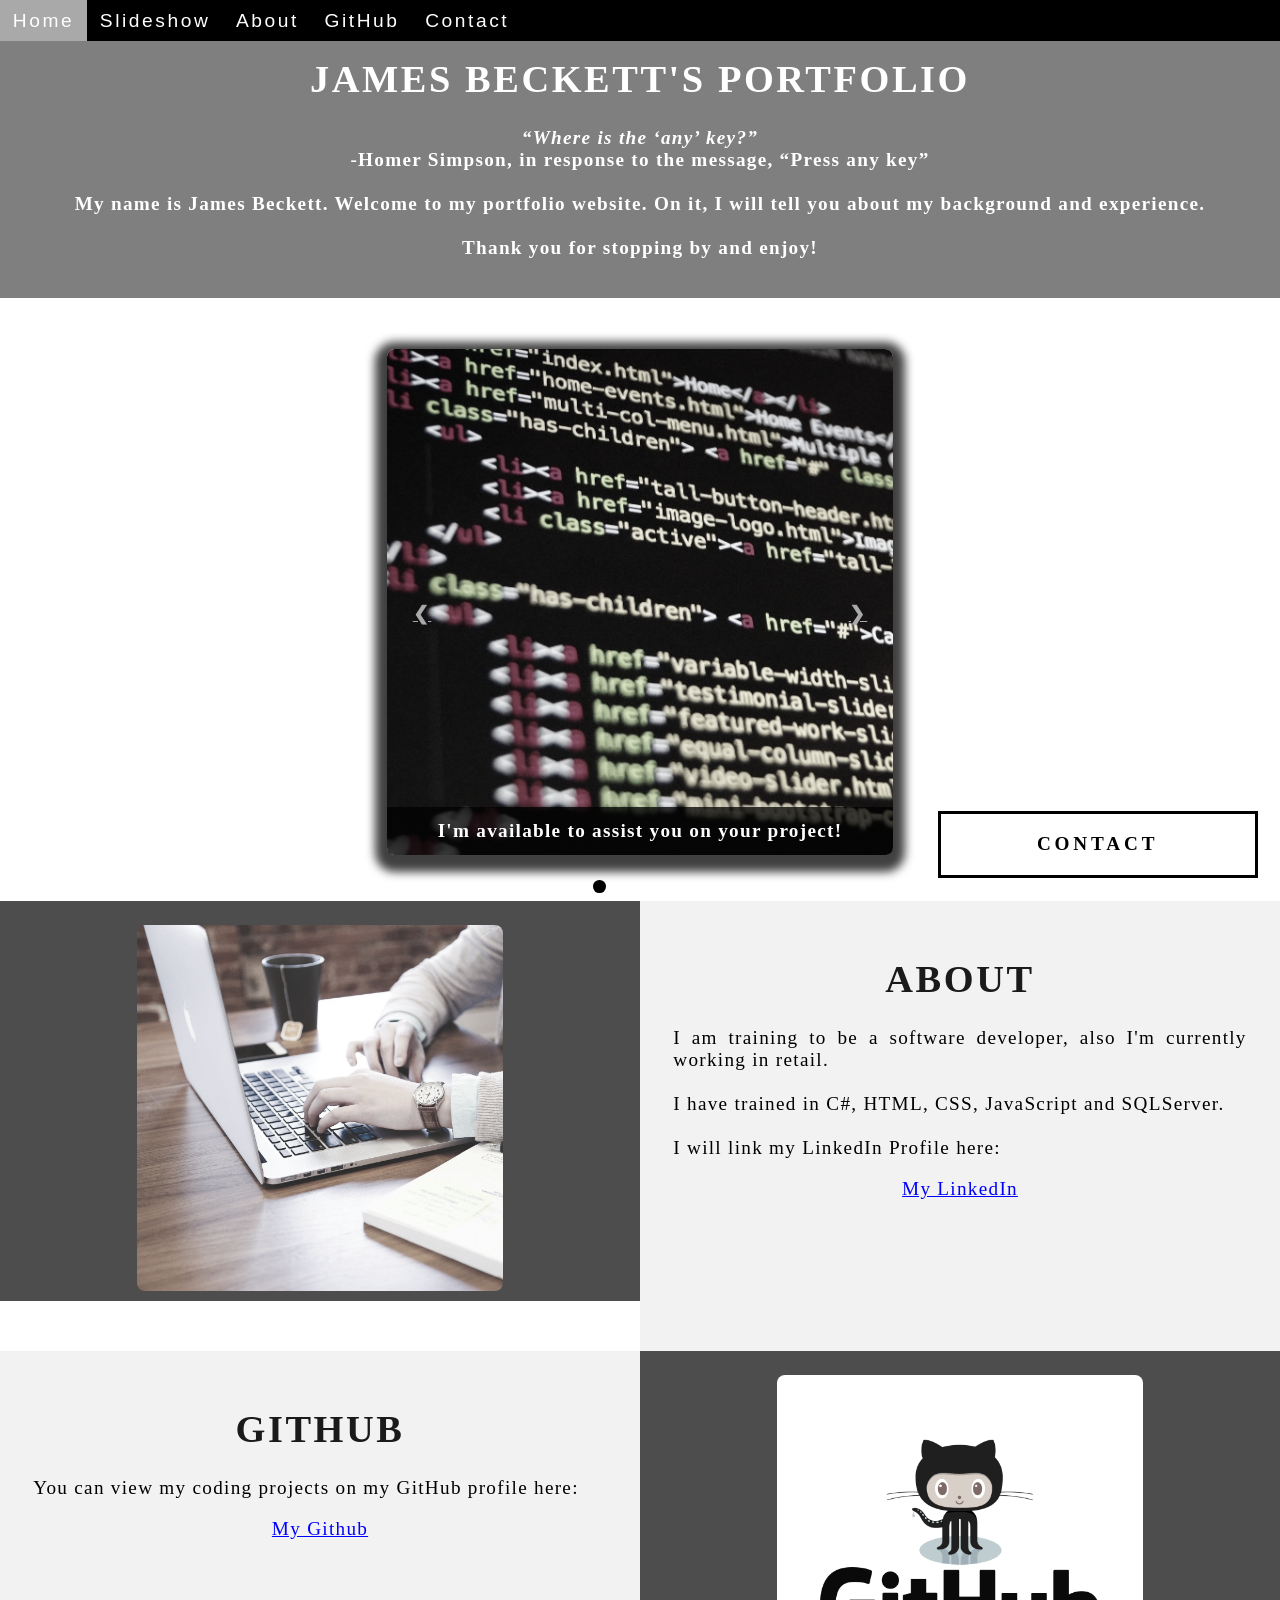
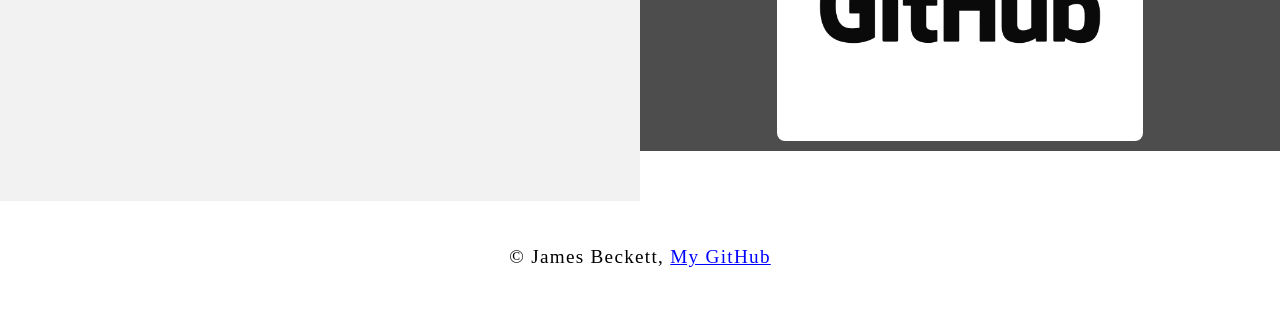
<file: index.html>
<!DOCTYPE html>
<html>
    <head>
        <meta charset="utf-8">
        <meta name="viewport" content="width=device-width" />
        <title>My Portfolio</title>
        <link rel="stylesheet" type="text/css" href="portfolio.css">        
    </head>

    <body class="Background">
        <div class="Navbar">
            <a class="active" href="#Home">Home</a>
            <a href="#Slideshow">Slideshow</a>
            <a href="#About">About</a>
            <a href="#GitHub">GitHub</a>
            <a onclick="openForm()" ondblclick="closeForm()">Contact</a>
        </div>

        <div id="Home">
            <video autoplay muted loop id="Typing_Video">
                <source src="Typing.mp4" type="video/mp4">
                Your browser does not support HTML5 video.
            </video>
        </div>

        <div class="Video_Text">
            <h1 class="white-text"> James Beckett's Portfolio</h1>
                <p class="center">
                    <strong>
                        <q>Where is the ‘any’ key?</q>
                        <br> -Homer Simpson, in response to the message, “Press any key”
                        <br>
                        <br> My name is James Beckett. Welcome to my portfolio website. On it, I will tell you about my background and experience.
                        <br>
                        <br> Thank you for stopping by and enjoy!
                    </strong>
                </p>    
        </div>

     
        <div id="Slideshow">
            <div id="Slideshow_Background"> 
                <div id="Slideshow_Container">
                    <!-- Slide 1 of 4 -->
                    <div class="mySlides fade">
                        <img class="Slideshow_Images" src="html.jpg" alt="">
                        <div class="text">I'm available to assist you on your project!</div>
                    </div>
                    <!-- Slide 2 of 4 -->
                    <div class="mySlides fade">
                        <img class="Slideshow_Images" src="csharp.png" alt=""> 
                        <div class="text">I am a full-stack software developer,<br> trained in:<br>C#, HTML, CSS, JavaScript,</div>
                    </div>
                    <!-- Slide 3 of 4 -->
                    <div class="mySlides fade">
                        <img class="Slideshow_Images" src="logosql.png" alt="">
                        <div class="text">and SQLServer</div>
                    </div>
                    <!-- Slide 4 of 4 -->
                    <div class="mySlides fade">
                        <img class="Slideshow_Images" src="contactus.jpg" alt="">
                        <div class="text"><a class="white-text" onclick="openForm()" href="#Contact">Contact me now!</a></div> 
                    </div>
    
                
                    <a class="Previous" onclick="plusSlides(-1)">&#10094;</a>
                    <a class="Next" onclick="plusSlides(1)">&#10095;</a>
                </div>
                <br> 

                
                <div style="text-align: center">
                    <span class="dot" onclick="currentSlide(1)"></span>
                    <span class="dot" onclick="currentSlide(2)"></span>
                    <span class="dot" onclick="currentSlide(3)"></span> 
                    <span class="dot" onclick="currentSlide(4)"></span>  
                </div>
            </div>
        </div>

        <div class="Row" id="About">
            <div class="Column_2">
                <img src="working.jpg" alt="">
            </div>
            
            <div class="Column_1">
                <h1>About</h1>
                <p>
                    I am training to be a software developer, also I'm currently working in retail. 
                    <br>
                    <br>I have trained in C#, HTML, CSS, JavaScript and SQLServer.
                    <br>
                    <br>I will link my LinkedIn Profile here:
                    <br>
                    <p class="center"><a href="https://www.linkedin.com/in/james-beckett-557a7a17a/" target="_blank">My LinkedIn</a></p>
            </div>
        </div>
        
        <div class="Row" id="GitHub">
            <div class="Column_1">
                <h1>GitHub</h1>
                <p>
                    You can view my coding projects on my GitHub profile here:
                    <br>
                    <p class="center"><a href="https://github.com/JimBeakIt/HTML-and-CSS-Projects" target="_blank">My Github</a></p>
            </div>

            <div class="Column_2">
                <a href="https://github.com/JimBeakIt/HTML-and-CSS-Projects" target="_blank"><img src="GitHub.png" alt="GitHub Logo"></a>
            </div>
        </div>

           
           <div id="Contact">
            <button onclick="openForm()" class="Pop_Up_Button">CONTACT</button>
            <div class="form-popup" id="myForm">
                 <form action="https://formspree.io/info@learncodinganywhere.com" method="POST" class="form-container">
                     <h1>Contact</h1>
                     <label for="name"><b>Name</b></label>
                       <input type="text" placeholder="Type your name here" name="name" required>
                     <label for="phone"><b>Phone</b></label>
                       <input type="text" placeholder="Type your phone number here" name="phone">
                     <label for="email"><b>Email</b></label>		
                       <input type="text" placeholder="Type your email address here" name="email" required>
                     <label for="message"><b>Message</b></label>
                       <input type="text" placeholder="Type your message here" name="message">
          
                     <button type="submit" class="btn">SUBMIT</button>
                     <button type="button" class="btn cancel" onclick="closeForm()">CLOSE</button>
                 </form>
            </div>
         </div>

        <footer>
            <p>
                <p class="center">&copy James Beckett, <a href="https://github.com/JimBeakIt/HTML-and-CSS-Projects" target="_blank">My GitHub</a></p>
                <br> 
        </footer>
        <script src="myportfolio.js"></script>
    </body>
</html>
</file>
<file: portfolio.css>
/***** GENERAL STYLING *****/

/*Affects entire document */
html {
    scroll-behavior: smooth; /*This ensures that the page scrolling is smooth when the buttons on the nav bar is clicked */
}

/* Body */
body {
    margin: 0%;  /* This ensures our site displays all the way to the edge of the browser screen */
    opacity: 1; /* This and transition affect the page loading fade in effect */
    transition: 3s opacity; /* This causes a 3 second fade in */
    letter-spacing: .2vw; /* vw is a relative measurement, 1vw is equal to 1% of the viewport width */
    font-family: Avant Garde, Helvetica;
    font-size: 1.5vw; 
    overflow-x: hidden; /* This prevents the horizontal scroll bar from appearing when the quote is hovered over */
    user-select: none; /* This prevents the text on the webpage from being highlighted by the user */
}

/* This section contributes to the fade effect for the page that occurs when the page is loaded */
body.fade-out {
    opacity: .1; /* This sets the level of opacity at the start of page load */
}

/* Heading 1 elements */
h1 {
    text-transform: uppercase; /* Capitalizing all h1 headings */
    font-family: "Trebuchet MS", Optima; /* Sets the font family of all h1 headings */
    text-align: center; /* Centering all h1 elements */
    margin-top: 3%; /* Adds a small margin above h1 elements */
    color: #1a1a1a; 
}

/* Heading 1 element hover effect */
h1:hover {
    filter: grayscale(5%); /* Adds a slightly gray filter to the h1 headings when hovered over */
    transform: scale(1.1); /* When the h1 elements are hovered over they increase in size by 1.1 */
    transition: transform 1s; /* This causes the transformation to last 1 second */
}

/* Styling for portfolio title text */
.white-text {
    color: #fff; /* This is used to change the color of the portfolio title text */
}

/* Paragraph elements */
p {
    font-family: Perpetua, Rockwell Extra Bold;
    text-align: justify; /* Justify text within paragraph elements */
    letter-spacing: .1vw; /* This expands the text slightly */
    font-size: 1.5vw;
    padding-left: 1vw; /* Adds padding to the left of the paragraph element */
    padding-right: 1vw; /* Adds padding to the right of the paragraph element */
}

/* Paragraph element hover effect */
p:hover {
    transition: transform 1s; /* This makes the transform effect last 1 second */
	transform: scale(1.01); /* This makes the paragraphs increase slightly in size when hovered over */
}

/* Center class - this applies to all elements with the class "center" */
.center {
    text-align: center; /* This center aligns the text */
}

/* Center class hover effect - This only affects the quote, github link, and footer */
.center:hover {
    transition: transform 2s; /* This makes the transform effect last 2 seconds */
    transform: scale(1.1); /* This makes the elements with class "center" increase in size by 1.1 when hovered over */
}

/* Anchor elements */
a {
    color: blue; /* This ensures all links are blue */
    cursor: pointer; /* This ensures all links change the mouse to a pointer when hovered over or clicked */
    text-decoration: underline; /* This ensures all links are underlined */
}


/* Quotation elements */
q {
    font-style: italic; /* This makes the quote italicized */
}

/* Image elements */
img {
    filter: grayscale(75%); /* This rids our pictures of 75% of their color */
    border-radius: 8px; /* Gives all images slightly rounded corners */
    max-width: 100%; /* Ensures all images stay within the width of their container */
    height: 100%; /* Sets the height of all images */
    display: block; /* By specifying block display we can ensure our images are able to be centered */
    margin: auto auto auto auto; /* This centers all images */
}

/* Image element hover effects */
img:hover {
	filter: grayscale(5%);  /* Brings back most of the image's color when hovered over */
}

/* The @media rule is used in media queries to apply different styles for different media/types of devices */
/* On screens 576px and smaller the images will be 100px tall and centered vertically in the column */
@media screen and (max-width: 576px) {
    img {
        height: 100px;
        margin-top: 150px;
    }
}

/* Styling for footer element */
footer {
    padding: 2%; /* This gives the footer padding that is equal to 2% of the width of the element's area */
    background-color: white;
}
/***** END OF GENERAL STYLING *****/

/***** NAVBAR STYLING *****/
.Navbar {
    overflow: hidden; /* This ensures that any content that overflows beyond the boundary of our nav bar is not displayed */
    background-color: black; /* This colors the navbar black */
    position: fixed; /* This keeps the navbar at the top of the screen as we scroll */
    top: 0; /* This ensures no space is displayed above the navbar */
    width: 100%; /* This makes the navbar span the entire width of the page */
    z-index: 1; /* This ensures other elements don't display over the navbar */
    -webkit-animation: moveNav 5s; /* This applies the moveNav animation below for Safari 4.0 - 8.0 */
    animation: moveNav 5s; /* This applies the moveNav animation for all other browsers */
}

/* moveNav animation effect for moving the nav bar in from the left of the screen */
@keyframes moveNav {
    from {left: -100vw;} /* The navbar is starting off screen to the left */
    to {left: 0vw;} /* This moves the navbar into place on the screen */
}

/* Navbar links */
.Navbar a {
    float: left; /* This specifies that the text floats on the left on the navbar */
    display: block; /* This ensures that other text will be displayed on the same line or row, instead of a new line */
    color: white; /* This is the font color for text on our navbar */
    padding: .75vw 1vw; /* This adds padding around our text */
    text-decoration: none; /* This gets rid of the underlines under the text on our navbar */
    font-family: Avant Garde, Helvetica; /* This specifies the font family for text on our navbar */
    font-size: 1.5vw; /* This specifies the font size for text on our navbar */
    text-align: center; /* This centers the text within its container */
    position: relative; /* This sets the text relative to its normal positioning, allowing us to use the animation below */
    -webkit-animation: moveNavText 5.75s; /* Animation for Safari 4.0 - 8.0 */
    animation: moveNavText 5.75s; /* Applies the moveNavText animation for 5.75s */ 
}

/* moveNavText animation effect for moving the navbar text from above the view to the navbar */
@keyframes moveNavText {
    from {top: -100vw;} /* This sets the navbar text 100% above the viewport */
    to {top: 0vw;} /* This lowers the navbar text onto the navbar */
}

/* Screens 576px and smaller will display navbar links equally distributed */
@media screen and (max-width: 576px) {
    .Navbar a{
        width: 20%; /* This makes each link take up 1/4 of the navbar */
        font-size: 12px;
    }
}

/* Navbar hover effects */
.Navbar a:hover {
    background-color: #f4f4f4; /* Defines the background color that will display when you hover over the link */
    color: black; /* This defines the font color that will display when navbar a elements are hovered over */
    font-weight: bold; /* This makes the text on the navbar bold when hovered over */
    cursor: pointer;
}

/* Navbar home button */
.Navbar a.active { /* This targets the a element on the navbar with the "active" class */
    background-color: darkgray;
}
/***** END OF NAVBAR STYLING *****/

/***** VIDEO STYLING *****/
/* Formatting for background video */
#Typing_Video {
    position: fixed; /* This fixes the video to the page */
    right: 0; /* This ensures there is no space between the edge of the video and the edge of the page */
    bottom: 0; /* This ensures no space between the bottom of the video and the bottom of the page */
    min-width: 100%; /* This ensures the video is displayed across the full width of the page */
    z-index: -1; /* This places the video behind the other elements on the page */
}

/* Screens that are 576px and smaller will not display the background video */
@media screen and (max-width: 576px) {
    #Typing_Video {
        display: none;
    }
}

/* Texts over the video */
.Video_Text {
    background: rgba(0, 0, 0, 0.5); /* This provides a semi-transparent background for the text to sit over */
    color: white; /* Makes the font color white */
    width: 100%; /* Ensures the video-text container fills the width of the video */
    padding: 20px; /* This adds padding around the video-text container so that the background goes slightly beyond the text */
    position: relative; /* This sets the text relative to its normal positioning, allowing us to use the animation below */
    -webkit-animation: moveVideoText 5.75s;
    animation: moveVideoText 5.75s;
}

/* This animation effect causes the overlay video text to move up from the bottom of the page upon page load */
@keyframes moveVideoText {
    from {top: -100vw;} /* This sets the position of the video text to above the viewport */
    to {top: 0vw;} /* This moves the video text to the normal positioning on the viewport */
}
/***** END OF VIDEO STYLING *****/

/***** Slideshow Styling *****/
#Slideshow_Background {
    background: rgba(255, 255, 255, 0.35); /* This creates a slightly transparent white background that's palced over the video in the background */    
}

.mySlides{
    display: none; /* This prevents the images from being displayed, we will use JS to display these */
}

/* Slideshow section / container */
#Slideshow_Container {
    width: 39.5vw; /* Relative sizing of the container for the slidewshow set to 39.5% of the viewport width */
    height: auto; /* The height of the container is automatically adjusted based on the content it is displaying */
    padding-top: 4%; /* Adds a small padding to the top of the slideshow container */
    position: relative; /* This sets the container relative to its normal positioning */
    margin:auto; /* This will horizontally center the container on the page */
}

/* Images contained within the slideshow */
.Slideshow_Images {
    vertical-align: middle; /* This centers the images vertically within the slideshow container */
    height: auto; /* The height of the images is automatically adjusted based on the content, ie if your images are different sizes, they will display as different sizes */
    box-shadow: 0px 5px 10px 12px rgba(0, 0, 0, .75); /* Adds a shadow around the slideshow images */
    width: 100%; /* The width of the images is automatically adjusted based on the content */
}

/* Next and previous buttons */
.Previous, .Next {
    cursor: pointer; /* Changes the mouse to a pointer when the buttons are selected */
    position: absolute; /* This makes the next and previous buttons positioned relative to the slideshow container */
    top: 50%; /* This moves the buttons up in the slideshow container */
    width: auto; /* The width of the buttons is automatically adjusted based on the content */
    padding: 2vw; /* Adds padding equal to 2% of the viewport width */
    color: darkgray; 
    font-weight: bold;
    font-size: 1.5vw;
    border-radius: 0 3px 3px 0; /* Adds a slightly rounded border on the top and bottom right corners */
    user-select: none; /* This property makes it so that the user cannot highlight the text */
    transition: 0.6s ease; /* This specifies the details of the hover transition for these elements */
}

/* Positioning the next button on the right hand side */
.Next {
    right: 0; /* This moves the next button to the right side of the slideshow container */
    border-radius: 3px 0 0 3px; /* This changes the border radius on the next button to the top and bottom left of the button */
}

/* Hover effect on slide show buttons */
.Previous:hover, .Next:hover {
    background-color: rgba(0, 0, 0, 0.8); /* Makes the background of the arrows a transparent gray color */
    color: white; /* Makes the arrows white when hovered over */
}

/* Slideshow text */
.text {
    color: white; 
    padding: 1vw;
    position: absolute; /* This ensures the text is positioned within the image */
    bottom: 0; /* This property sets the text at the bottom of the image */
    width: 100%; /* The element covers the full width of the image */
    text-align: center; /* The text is center aligned within the image */
    font-family: Perpetua, Rockwell Extra Bold;
    letter-spacing: .1vw; /* This gives slight spacing between the letters */
    font-size: 1.5vw; /* Font size is relative to the size of the viewport width */
    background-color: rgba(0, 0, 0, 0.75); /* Gives a slightly transparent black background */
    font-weight: bold;
    border-radius: 0px 0px 7px 7px; /* Gives the text background rounded corners on the bottom left and right corners */
}

/* Styling of the dots under the slideshow */
.dot {
    cursor: pointer; /* The cursor changes to pointer when hovered over the dots */
    height: 1vw; /* The dots are sized relative to the viewport width */
    width: 1vw;
    margin: .25vw; /* adds additional spacing between the dots */ 
    background-color: white; /* Makes the dots white */
    border-radius: 50%; /* Makes the dots circles by rounding each corner */
    display: inline-block; /* Allows the dots to sit next to eachother rather than on a new line */
    transition: background-color 0.6s ease; /* When clicked on the dots transition to a different color when clicked or hovered over (the affect is defined below) */
    z-index: 1; /* This ensures the dots will be displayed above any other elements */
}

/* Hover effect for slideshow dots */
.active, .dot:hover {
    background-color: black; /* Sets the color of the dots when active or hovered over */
}

/* Fading animation for slideshow */
.fade {
    animation-name: fade; /* Fade animation is defined below */
    animation-duration: 1.5s; /* The animation lasts 1.5 seconds */
    -webkit-animation-name: fade; /* Same as above for Safari 4.0-8.0 */
    -webkit-animation-duration: 1.5s;
}

@-webkit-keyframes fade {
    from {opacity: .4;} /* Image starts transparent */
    to {opacity: 1;} /* Image ends opaque */
}

@keyframes fade {
    from {opacity: .4;} /* Image starts transparent */
    to {opacity: 1;} /* Image ends opaque */
}
/***** End Slideshow Styling *****/

/***** TABLE STYLING -  this section covers the styling of the columns and rows within the table *****/
* { /* The asterisk is a universal selector that applies this effect to all elements on the page */
    box-sizing: border-box; /* This creates a box with a border within which we will place most of our text */
} 

.Column_1 {
    float: left;
    width: 50%; /* This ensures the column takes up half of the page width */
    padding: 1.6%;
    padding-top: 3%; /* This ensures there is space between the top of the column and our headings */
    height: 450px; /* This sets the height of the column to 400px -  this may need to be adjusted depending on the text you enter */
    background-color: #f2f2f2; /* Sets the background color of the columns with class Column_1 */
}

/* Screens 576px and smaller will display a scroll bar if the text overflows the column height */
@media screen and (max-width: 576px) {
    .Column_1 {
        overflow: auto;
    }
}

.Column_2 {
    float: left;
    width: 50%;
    padding: 10px;
    padding-top: 1.9%;
    height: 400px;
    background-color: #4d4d4d;
}

/* This inserts something after the content of selected elements (in this case the elements with class "Row") */
.Row:after {
	content: ""; /* By leaving this blank, we are allowing the footer (covered lower down) to be displayed - removing it makes the footer overwrite a column */
	display: table; /* The display property specifies the type of display behavior; the table value tells the browser to treat the element as a table */
	clear: both; /* This clears any other elements from floating on the left or the right of an element */
}
/***** END OF TABLE STYLING *****/

/***** Contact Form Styling *****/
/* Button used to open the contact form - fixed at the bottom of the page */
.Pop_Up_Button {
    position: fixed; /* The element is positioned relative to the viewport and stays in the same location no matter what */
    bottom: 1.75vw; /* Positions the button slightly up from the bottom of the viewport */
    right: 1.75vw; /* Positions the viewport slightly right from the side of the viewport */
    width: 25vw; /* Sets the width relative to the viewport width */
    background-color: white; /* Sets the background color of the button to white */
    color: black; /* Sets the color of the button text to black */
    border: solid black; /* This makes a solid black border around the button */
    cursor: pointer; /* This changes the cursor when hovered over the button to a pointer */
    -webkit-animation: movePopup 5s; /* Animation for 5 seconds for Safari 4.0-8.0 */
    animation: movePopup 5s; /* Animation set for 5 seconds */
}

/* movePopup animation moves the button from off the right side of the screen to its fixed location on the viewport */
@keyframes movePopup {
    from {right: -40vw;} 
    to {right: 1.75vw;}
}

@-webkit-keyframes movePopup {
    from {right: -40vw;} 
    to {right: 1.75vw;}
}

/* Styling for the contact form */
.form-popup {
    border: 3px solid #f0f1f0; /* Creates a solid light gray border around the contact form */
    z-index: 8; /* This z-index ensures the contact form shows above all other elements on the page */
    display: none; /* Set the display to none, we will use JavaScript to show the contact form */
    position: fixed; /* The form stays in the same location no matter what */
    bottom: .5vw; /* Slightly up from the bottom of the viewport */
    right: .5vw; /* Slightly in from the right side of the viewport */
}

/* Form styling */
.form-container {
    max-width: 49vw; /* Relative sizing of the form container - 49% of the viewport width */
    padding: 1vw; /* Adds padding between the form-popup and the form-container */
    background-color: white; 
}

/* Input fields */
.form-container input[type=text] {
    width: 100%; /* The input boxes completely fill the width of the form-container */
    padding: .93vw; /* Adds padding to the input boxes */
    margin: .6vw 0 .6vw 0; /* Adds space between the input boxes and the labels */
    border: none; /* Removes the border from the input boxes */
    background: Gainsboro; /* Sets the background color of the input boxes */
    font-size: 1vw; /* Relative font sizing based on the width of the viewport */
}

/* General styling for all buttons */
button {
    font-family: "Trebuchet MS", Optima;
    letter-spacing: .3vw; /* Adds slight spacing between the letters */
    font-size: 1.5vw; /* Relative sizing of text */
    font-weight: bold; 
    padding: 1.5vw; /* Adds padding to the text in the button */
    cursor: pointer; /* Changes the cursor to pointer over button elements */
    width: 100%; /* Sets the width of the buttons to 100% of their containers */
    height: auto; /* Allows the height to be resized depending on the content showing */
}

/* Hover effect for contact and submit buttons */
button:hover, .form-container .btn:hover {
    color: white; /* This makes the text in the buttons white when hovered over */
    background-color: black; /* The background of the button changes to black when hovered over */
    transition-duration: 1s; /* This makes the transition last 1 second */
    -webkit-transition-duration: 1s; /* For Safari 4.0-8.0 */
    border-color: silver; /* The border turns silver when the button is hovered over */
}

/* Submit button */
.form-container .btn {
    background-color: white; 
    color: black;
    border-color: black;
    margin-bottom: 1vh; /* Adds space between the submit button and the close button */
}

/* Close button */
.form-container .cancel {
    background-color: black;
    color: white;
    border-color: gray;
}

/* Styling for close button on hover */
.form-container .cancel:hover {
    color: white;
    background-color: darkred;
    transition-duration: 1s;
    -webkit-transition-duration: 1s;
    border-color: black;
}
/***** End of Contact Form Styling *****/
</file>
